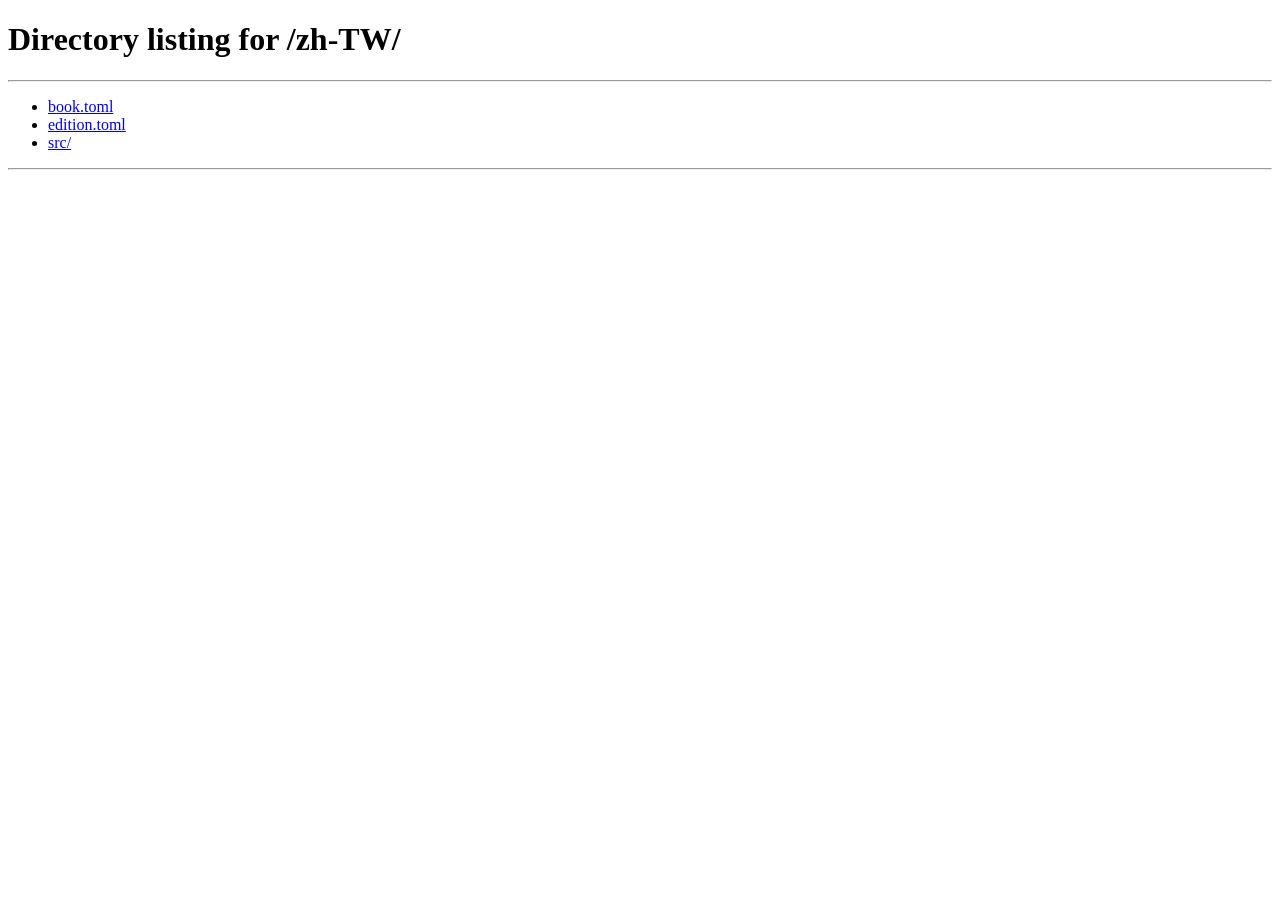
<file: index.html>
<!-- URL_ALIAS_REDIRECT -->
<!DOCTYPE html>
<html lang="zh-TW">
<head>
  <meta charset="utf-8">
  <meta name="viewport" content="width=device-width, initial-scale=1">
  <meta name="robots" content="noindex">
  <meta http-equiv="refresh" content="0; url=./zh-TW/">
  <link rel="canonical" href="https://holmeslin.github.io/learning-rust-from-zero/zh-TW/">
  <link rel="icon" type="image/svg+xml" href="./favicon.svg">
  <title>從零開始學 Rust</title>
  <script>location.replace("./zh-TW/" + location.hash);</script>
</head>
<body>
  <p>正在前往<a href="./zh-TW/">從零開始學 Rust</a>…</p>
</body>
</html>
</file>
